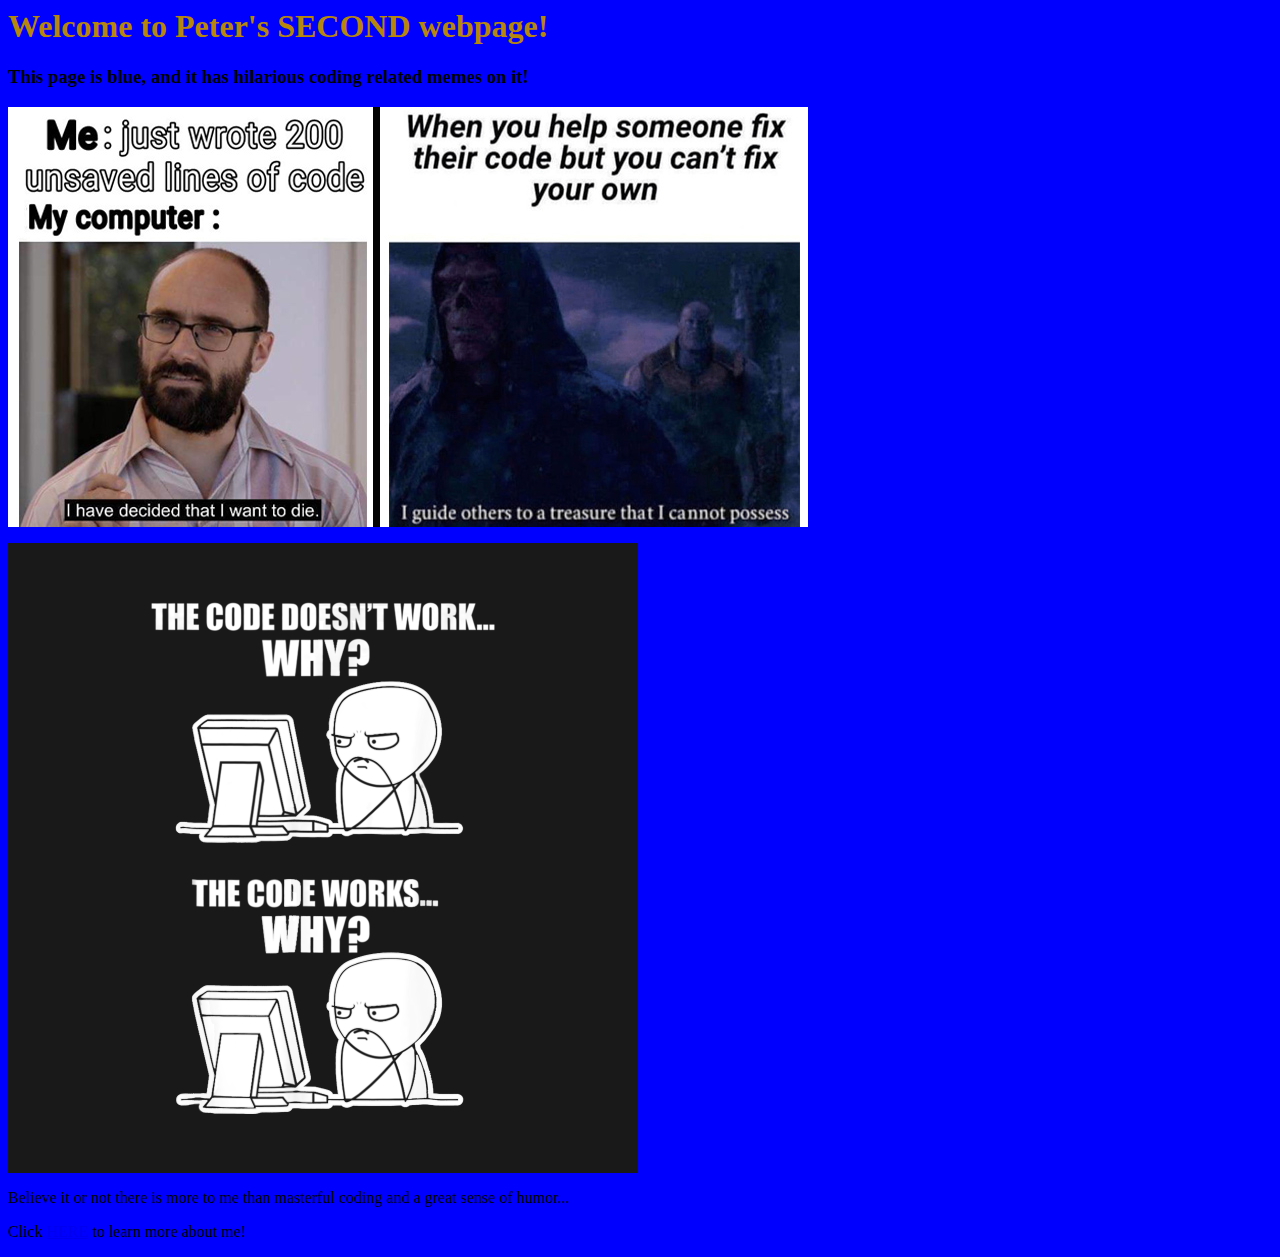
<file: index2.html>
<body style="background-color:blue;">
    <h1 style="color: darkgoldenrod;">Welcome to Peter's SECOND webpage!</h1>
    <h3>This page is blue, and it has hilarious coding related memes on it!</h3>
    <p><img src="download.jfif" alt="Coding Meme"></p>
    <img src="codememe2.png" alt="Coding Meme">
    <p>Believe it or not there is more to me than masterful coding and a great sense of humor...</p>
    <p>Click <a href="index3.html">HERE</a> to learn more about me!</p>
</body>
</file>
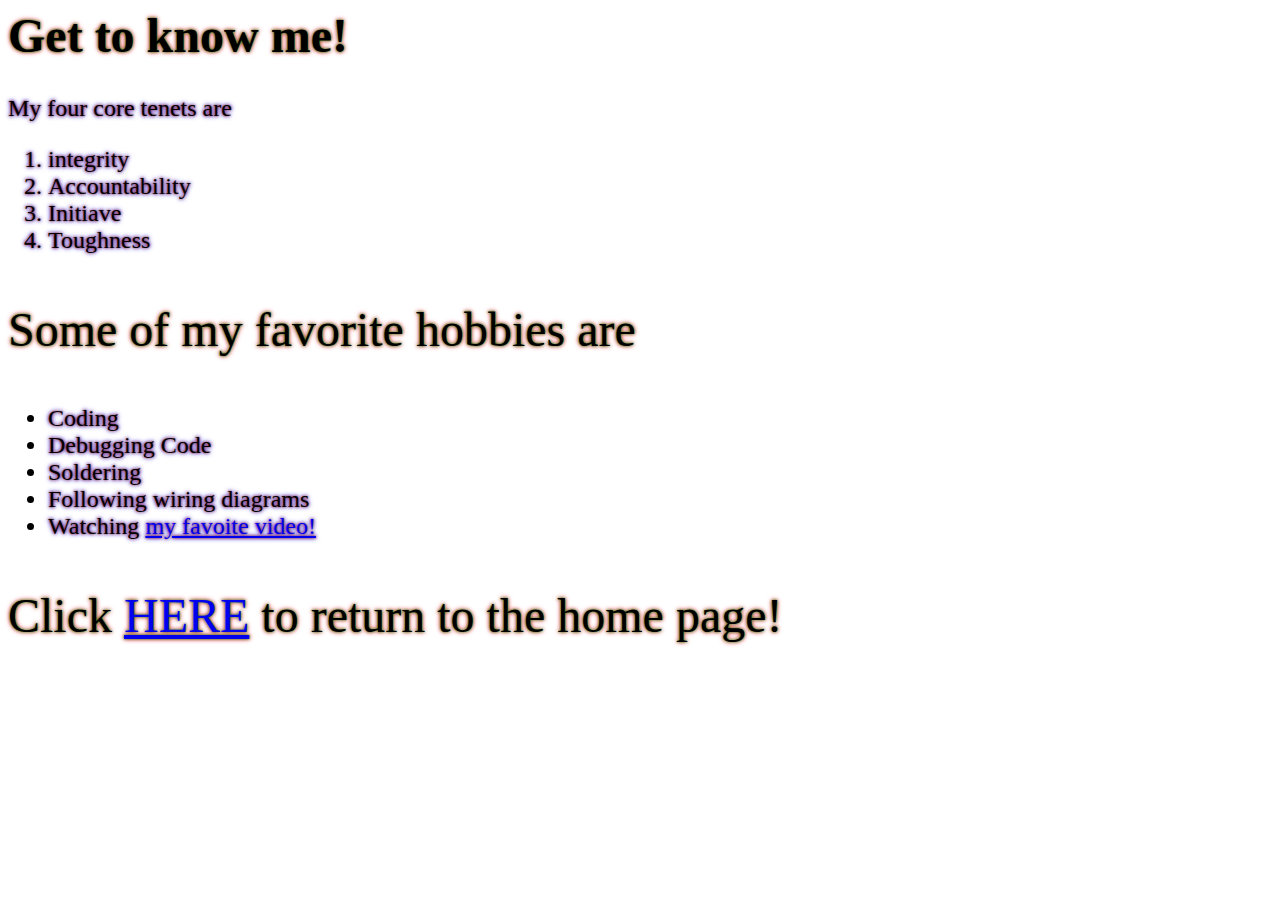
<file: index3.html>
<body style="background-image: url(https://pbs.twimg.com/profile_images/970855241519333377/1OobiicN_400x400.jpg);">
<style>
    .shadow{
        font-size: 24;
        text-shadow:0 0 3px darkred, 0 0 5px blue;
    }
</style>
<style>
    .bigshadow{
        font-size: 48;
        text-shadow:0 0 3px rgb(14, 139, 0), 0 0 5px rgb(255, 0, 34);
    }
</style>
<h1 class = "bigshadow">Get to know me!</h1>
<p class = "shadow">My four core tenets are</p>
<ol class = "shadow">
    <li>integrity</li>
    <li>Accountability</li>
    <li>Initiave</li>
    <li>Toughness</li>
</ol>
<p class = "bigshadow">Some of my favorite hobbies are</p>
<ul class = "shadow">
    <li>Coding</li>
    <li>Debugging Code</li>
    <li>Soldering</li>
    <li>Following wiring diagrams</li>
    <li>Watching <a href="https://www.youtube.com/watch?v=xvFZjo5PgG0">my favoite video!</a></li>
</ul>
<p class = "bigshadow" >Click <a href="index.html">HERE</a> to return to the home page!</p>
</body>
</file>
